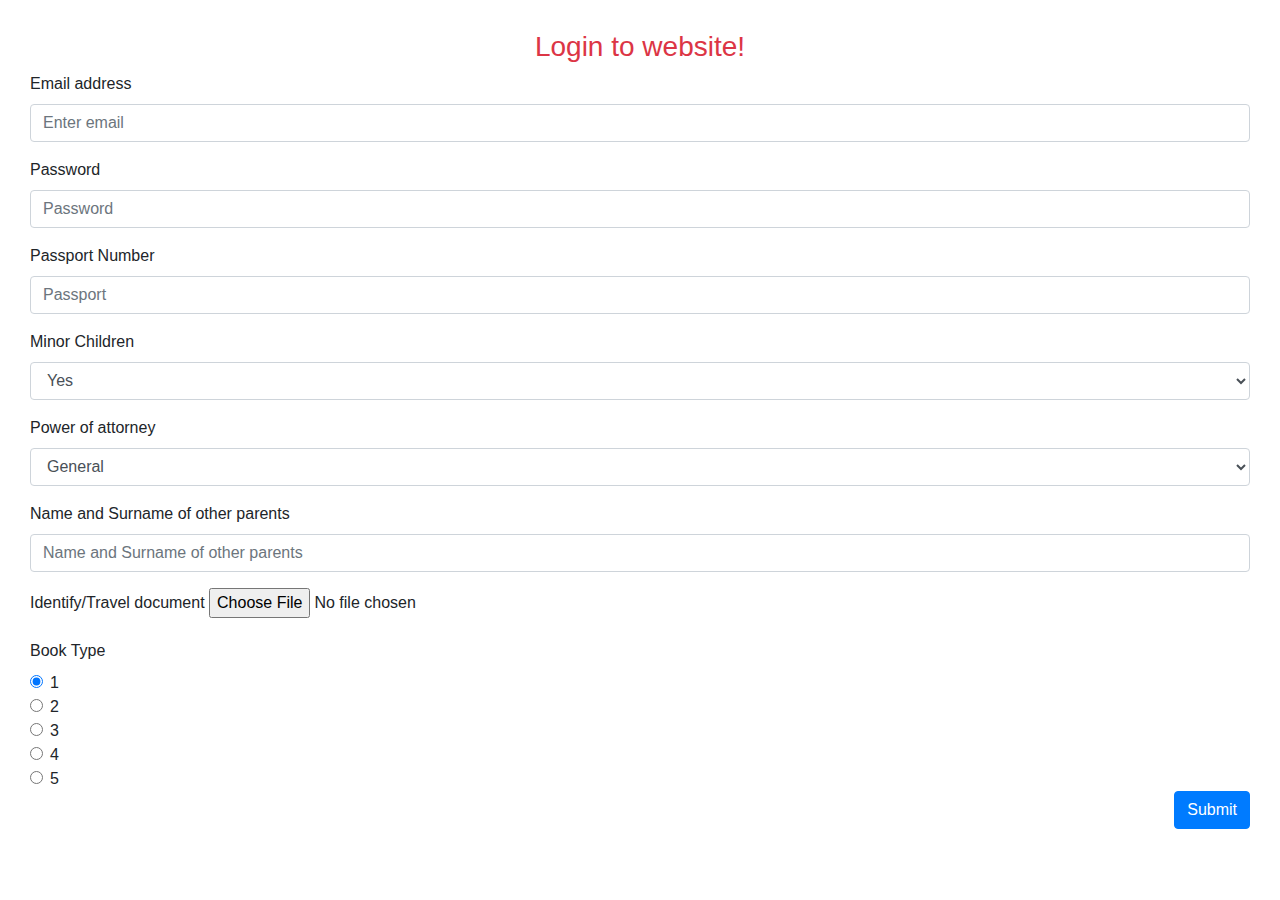
<file: index.html>
<!DOCTYPE html>
<html lang="en">

<head>
  <meta charset="UTF-8">
  <meta http-equiv="X-UA-Compatible" content="IE=edge">
  <meta name="viewport" content="width=device-width, initial-scale=1.0">
  <title>Document</title>
  <link rel="stylesheet" href="bootstrap.min.css">
  <link rel="stylesheet" href="index.css">
  <script defer src="jquery.min.js"></script>
  <script defer src="index.js"></script>
</head>

<body>
  <section class="login-form">
    <h3 class="text-center text-danger">Login to website!</h3>
    <form>
      <div class="form-group">
        <label for="InputEmail">Email address</label>
        <input type="email" class="form-control" id="InputEmail" aria-describedby="emailHelp" placeholder="Enter email"
          >
      </div>
      <div class="form-group">
        <label for="InputPassword">Password</label>
        <input type="password" class="form-control" id="InputPassword" placeholder="Password">
      </div>
      <div class="form-group">
        <label for="InputPassport">Passport Number</label>
        <input type="text" class="form-control" id="InputPassport" placeholder="Passport">
      </div>
      <div class="form-group">
        <label for="SelectMinorChildren">Minor Children</label>
        <select class="form-control" id="SelectMinorChildren">
          <option value="11" selected>Yes</option>
          <option value="12">No</option>
        </select>
      </div>
      <div class="form-group">
        <label for="SelectPower">Power of attorney</label>
        <select class="form-control" id="SelectPower">
          <option value="52" selected>General</option>
          <option value="53">Special</option>
        </select>
      </div>
      <div class="form-group">
        <label for="InputSurname">Name and Surname of other parents</label>
        <input type="text" class="form-control" id="InputSurname" placeholder="Name and Surname of other parents">
      </div>
      <div class="form-group">
        <label for="InputFile">Identify/Travel document</label>
        <input type="file" id="InputFile" placeholder="Passport">
      </div>
      <label>Book Type</label>
      <div class="form-check">
        <input class="form-check-input" type="radio" name="flexRadio" id="flexRadio1" value="1" checked>
        <label class="form-check-label" for="flexRadio1">
           1
        </label>
      </div>
      <div class="form-check">
        <input class="form-check-input" type="radio" name="flexRadio" id="flexRadio2" value="2" >
        <label class="form-check-label" for="flexRadio2">
          2
        </label>
      </div>
      <div class="form-check">
        <input class="form-check-input" type="radio" name="flexRadio" id="flexRadio3" value="3" >
        <label class="form-check-label" for="flexRadio3">
          3
        </label>
      </div>
      <div class="form-check">
        <input class="form-check-input" type="radio" name="flexRadio" id="flexRadio4" value="4" >
        <label class="form-check-label" for="flexRadio4">
          4
        </label>
      </div>      <div class="form-check">
        <input class="form-check-input" type="radio" name="flexRadio" id="flexRadio5" value="5" >
        <label class="form-check-label" for="flexRadio5">
          5
        </label>
      </div>
      <button type="button" class="btn btn-primary float-right" id="submit_btn">Submit</button>
    </form>
  </section>
  <!-- <section>
    <h4 class="text-center text-info">Booking Type</h4>

  </section> -->
</body>

</html>
</file>
<file: index.css>
.login-form {
    margin: 30px;
}
form {
    min-width: 200px;
}
</file>
